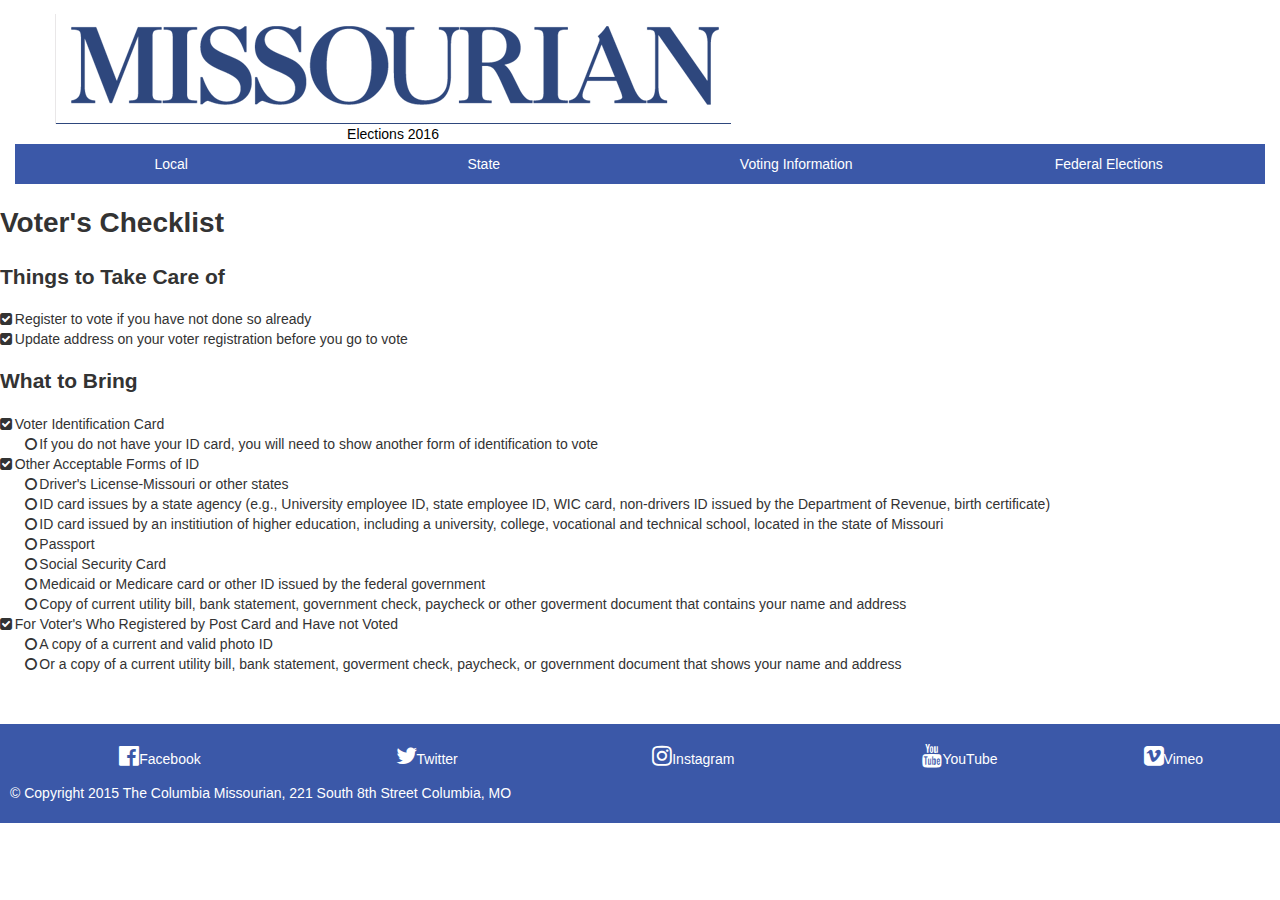
<file: voting-checklist.html>
<!DOCTYPE html>
<html lang= "en">
<head>
  <title>Voter's Checklist</title>
  <meta charset="utf-8">
  <meta name="author" content="Meghan LeVota, Lauren Slome, Amanda Byler, Kristin Rohlwing, Eliza Davidson">
  <meta name="description" content="Local Elections">
  <meta name="viewport" content="width=device-width, initial-scale=1">
  <link href="assets/application.css" rel="stylesheet"/>
  <link rel="stylesheet" href="https://maxcdn.bootstrapcdn.com/font-awesome/4.4.0/css/font-awesome.min.css">
 </head>
<body>
    <nav class= "hp-nav">
    <div class="container-fluid">
    <ul>
      <li>
        <a href="/">
          <img src="assets/images/missourian-logo.png" alt="Missourian Logo">
          <span>Elections 2016</span>
        </a>
      </li>
    </ul>
  </div>
  </nav>
  <div class="container-fluid">

<nav class="primary-nav">
  <ul class="row">
    <li class="col-xs-3"><a href="/Local-Elections/candidates/">Local</a></li>
    <li class="col-xs-3"><a href="/Local-Elections/state/">State</a></li>
    <li class="col-xs-3"><a href="/Local-Elections/Voting-Information/">Voting Information</a></li>
    <li class="col-xs-3"><a href="/federal_elections/">Federal Elections</a></li>
  </ul>
</nav>
</div> <!--end container-fluid div-->

<h1>Voter's Checklist</h1>

<div class="checklist">
<div class="check-icons">
<h2>Things to Take Care of</h2>
  <ul class="row">
    <li><i class="fa fa-check-square"></i>Register to vote if you have not done so already</li>
    <li><i class="fa fa-check-square"></i>Update address on your voter registration before you go to vote</li>
  </ul>

  <h2>What to Bring</h2>
    <ul class="row">
      <li><i class="fa fa-check-square"></i>Voter Identification Card </li>
        <p><i class="fa fa-circle-o"></i>If you do not have your ID card, you will need to show another form of identification to vote</p>
        <li><i class="fa fa-check-square"></i>Other Acceptable Forms of ID</li>
          <p><i class="fa fa-circle-o"></i>Driver's License-Missouri or other states</p>
          <p><i class="fa fa-circle-o"></i>ID card issues by a state agency (e.g., University employee ID, state employee ID, WIC card, non-drivers ID issued by the Department of Revenue, birth certificate)</p>
          <p><i class="fa fa-circle-o"></i>ID card issued by an institiution of higher education, including a university, college, vocational and technical school, located in the state of Missouri</p>
          <p><i class="fa fa-circle-o"></i>Passport</p>
          <p><i class="fa fa-circle-o"></i>Social Security Card</p>
          <p><i class="fa fa-circle-o"></i>Medicaid or Medicare card or other ID issued by the federal government</p>
          <p><i class="fa fa-circle-o"></i>Copy of current utility bill, bank statement, government check, paycheck or other goverment document that contains your name and address</p>
        <li><i class="fa fa-check-square"></i>For Voter's Who Registered by Post Card and Have not Voted</li>
          <p><i class="fa fa-circle-o"></i>A copy of a current and valid photo ID</p>
          <p><i class="fa fa-circle-o"></i>Or a copy of a current utility bill, bank statement, goverment check, paycheck, or government document that shows your name and address</p>
      </ul>
</div>
</div>


<footer class="social-nav">
  <ul class="row">
    <li class="col-xs-3">
        <a href="https://www.facebook.com/ColumbiaMissourian"><i class="fa fa-facebook-official"></i>Facebook</a>
    </li>
    <li class="col-xs-2">
          <a href="https://twitter.com/comissourian"><i class="fa fa-twitter"></i>Twitter</a>
    </li>
    <li class="col-xs-3">
        <a href="https://instagram.com/comissourian/"><i class="fa fa-instagram"></i>Instagram</a>
    </li>
    <li class="col-xs-2">
        <a href="https://www.youtube.com/user/ColumbiaMissourian"><i class="fa fa-youtube"></i>YouTube</a>
    </li>
    <li class="col-xs-2">
        <a href="https://vimeo.com/columbiamissourian"><i class="fa fa-vimeo-square"></i>Vimeo</a>
    </li>
  </ul>

  <p> &copy; Copyright 2015 The Columbia Missourian, 221 South 8th Street Columbia, MO</p>
</footer>

</body>
</html>
</file>
<file: assets/application.css>
@import "bootstrap.min.css";

/* links */
a{
  color:#000;
}

/* Logo */
.logo-wrapper {
    display: block;
    float: right;
}

.logo-subhead {
  text-align: center;
  color: rgb(192, 72, 72);
  font-size:1.2em;
  font-weight:bold;
}

.ic-body ul{
    font-family: "Domine", serif;
    font-size: 16px;
    line-height: 1.42857143;
    color: rgb(68, 68, 68);
  }

.ic-body p{
  font-family: "Domine", serif;
  font-size: 16px;
  color: rgb(68, 68, 68);
}

.h1 {
   font-family: "Domine", serif;
   font-size: 42px;
   font-weight: normal;
   color: rgb(51,51,51);
 }

 .h2 {
    font-family: "Domine", serif;
    font-size: 24px;
    font-weight: normal;
    color: rgb(51,51,51);
  }

  .p {
     font-family: "Domine", serif;
     font-size: 16px;
     color: rgb(68,68,68);
   }

   .primary-nav ul {
     margin: 0;
    padding: 0;
   }
   .primary-nav li {
     list-style: none;
     text-align: center;
     color: black;
   }
   .primary-nav a {
     color:black;

   }


   .social-nav ul {
     margin: 0;
     padding: 0;
   }
   .social-nav li {
     list-style: none;
     text-align: center;
   }
   .social-nav i {
    font-size: 1.65em;
   }

   .secondary-nav-images img {
     display: block;
   }
   .primary-nav a {
     color: black;
   }
   .secondary-nav-images a {
     color:black;
   }
   img,
   iframe,
   video,
   svg {
       display: block;
       max-width: 100%;
   }

   .hp-nav li{
       float: left;
       list-style: none;
       text-align: center;
   }

   .checklist ul {
     margin: 0;
    padding: 0;
   }

   .checklist li {
     list-style: none;
     text-align: left;
   }

   .checklist i {
     margin: 0;
     padding-right: .2em;
   }
   .checklist h1 {
     margin: 0;
     padding: .5em;
   }
   .checklist p {
     margin: 0;
     padding-left: 1.75em;
   }

   .candidate-list {
     list-style: none;
     padding: 0;
     text-align: left;
   }


   .logo img {
     margin: 0;
     float: right;
   }

   .information {
     list-style: none;
     padding-left: 2em;
     padding-bottom: 2em;
     padding-right: 2em;
     text-align: left;
   }

   .local-issues {
     list-style: none;
     padding: 0;
     text-align: left;
   }

   .social-nav {
     margin-top: 50px;
     padding-top: 20px;
     background-color: #3B58A8;
   }

   .social-nav a {
     color: white;
   }

   .social-nav p {
     padding-left: 10px;
     padding-bottom: 20px;
     color: white;
   }

   .primary-nav {
     background-color: #3B58A8;
   }

   .primary-nav a {
     color: white;
   }

   .primary-nav li {
     padding-top: 10px;
     padding-bottom: 10px;
   }
</file>
